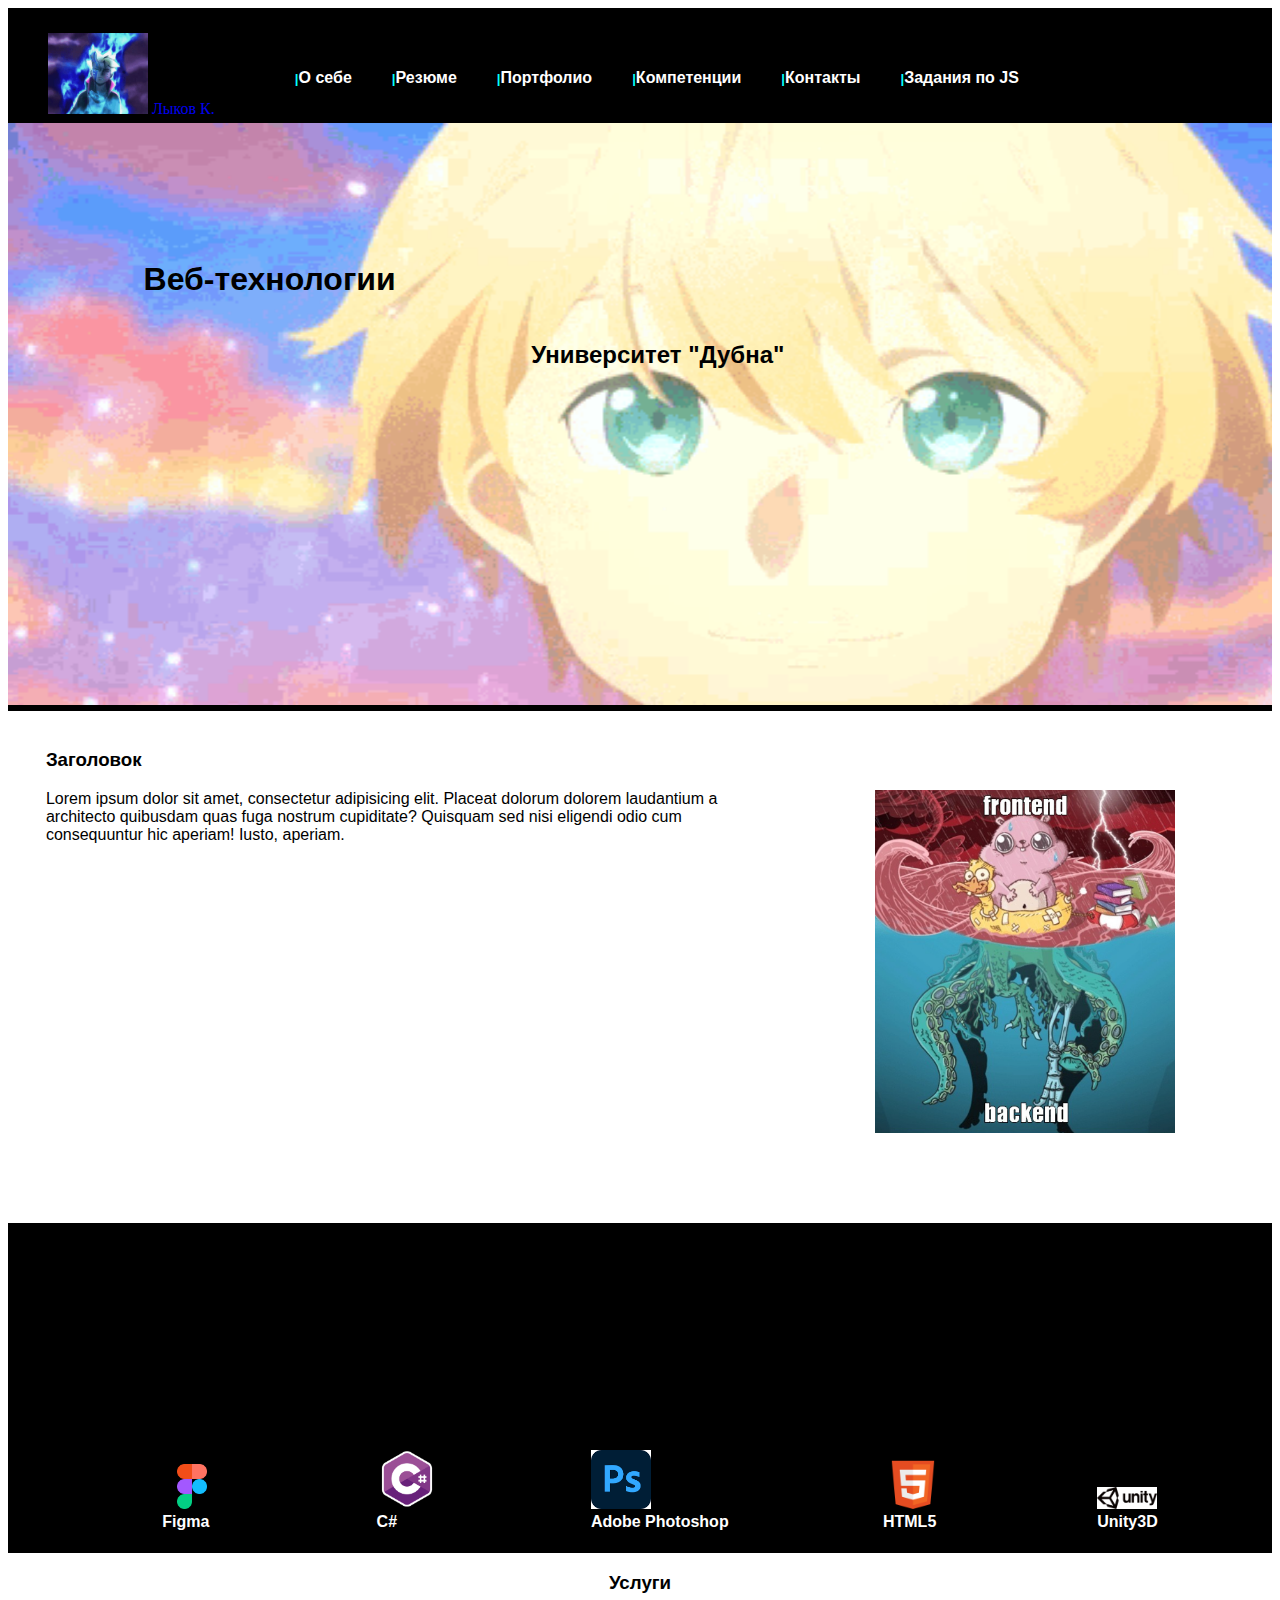
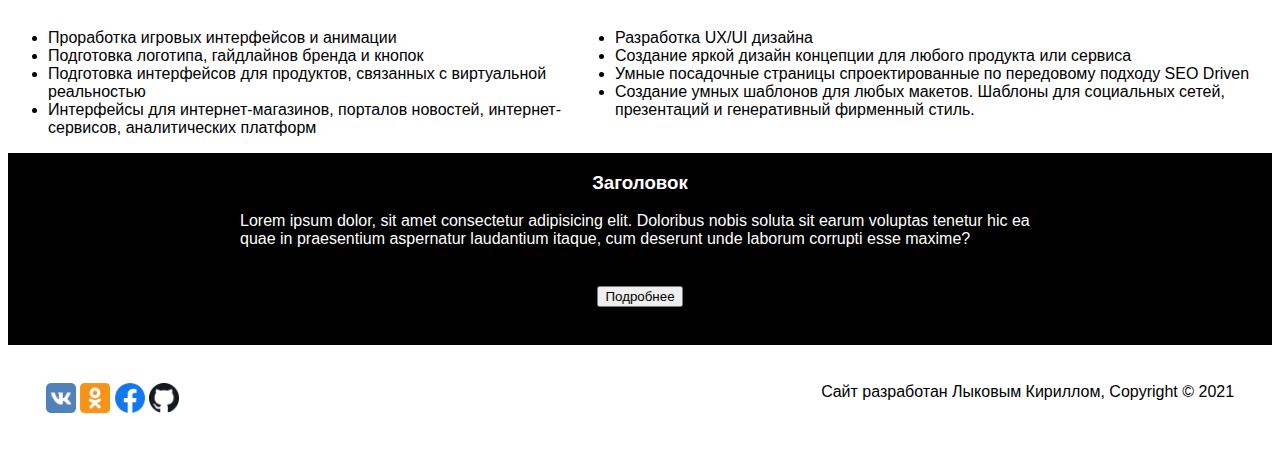
<file: index.html>
<!DOCTYPE html>
<html lang="en">
<head>
    <link rel="stylesheet" href="style/style.css">
    <meta charset="UTF-8">
    <title>О себе</title>
    <style>
        .compslist
        {
            display: flex;
            justify-content: space-evenly;
            align-items: flex-end;
        }
        .afterintro
        {
            margin:3%;
            padding-bottom: 27%;
        }
        .firstPic
        {
            float: right;
            margin-left: 10%;
            margin-right: 5%;
        }
        .services
        {
            display: flex;
        }
        .lastpar
        {
            background-color: black;
            display: flex;
            align-items: center;
            flex-direction: column;
            margin: auto;
        }
        .unitypic
        {
            background-color: white;
        }
        
    </style>
    <script>
    </script>
</head>
<body class="defaultTheme">
    <div class="blackbg">  
        <nav>
            <ul class="logo">
                <a href="index.html">
                    <img src="img/logo.gif" alt="logo" width="100px">
                    Лыков К.
                </a>
                <ul class="menu">
                
                    <ul class="submenu">
                        <h5>|</h5>
                        <a href="index.html"> 
                            <h4>О себе</h4>
                        </a>
                    </ul>
                    <ul class="submenu">
                        <h5>|</h5>
                        <a href="pages/resume.html">
                            <h4>Резюме</h4>
                        </a>
                    </ul>
                    <ul class="submenu">
                        <h5>|</h5>
                        <a href="pages/portfolio.html">
                            <h4>Портфолио</h4>
                        </a>
                    </ul>
                    <ul class="submenu">
                        <h5>|</h5>
                        <a href="#comps">
                            <h4>Компетенции</h4>
                        </a>
                    </ul>
                    <ul class="submenu">
                        <h5>|</h5>
                        <a href="pages/contacts.html">
                            <h4>Контакты</h4>
                        </a>
                    </ul>
                    <ul class="submenu">
                        <h5>|</h5>
                        <a href="pages/jspractice.html">
                            <h4>Задания по JS</h4>
                        </a>
                    </ul>
                </ul>
            </ul>
        </nav>
        <div class="intro">
            <header style="display: flex; justify-content: space-evenly; align-items: flex-end;  width: 912px; height: 265.6px;">
                <h1>Веб-технологии</h1>
                <h2>Университет "Дубна"</h2>
            </header>
        </div>
        
    </div>
    
    <main>
        <div class="afterintro">
            <h3>Заголовок</h3>
            <div class="firstPic"> <img src="img/meme.png" alt="meme" width="300"> </div>
            <div>
            Lorem ipsum dolor sit amet, consectetur adipisicing elit. Placeat dolorum dolorem laudantium a architecto quibusdam quas fuga nostrum cupiditate? Quisquam sed nisi eligendi odio cum consequuntur hic aperiam! Iusto, aperiam.
            </div>
        </div>
        <div class="blackbg">
            <a name="comps"></a>
            <h1>Компетенции</h1>
            <div class="compslist">
                <ul>
                    <img src="img/figma.png" alt="figma" width="60">
                    <h4>Figma</h4>
                </ul>
                <ul>
                    <img src="img/csharp.png" alt="csharp" width="60">
                    <h4>C#</h4>
                </ul>
                <ul>
                    <img src="img/ps.png" alt="Photoshop" width="60">
                    <h4>Adobe Photoshop</h4>
                </ul>
                <ul>
                    <img src="img/h5.png" alt="html5" width="60">
                    <h4>HTML5</h4>
                </ul>
                <ul>
                    <img src="img/unity.png" alt="unity" width="60" class="unitypic">
                    <h4>Unity3D</h4>
                </ul>
            </div>
        </div>
            <h3 style="display: flex; justify-content: center;">Услуги</h3>
        <div class="services">
            <ul>
                <li>
                    Проработка игровых интерфейсов и анимации
                </li>
                <li>
                    Подготовка логотипа, гайдлайнов бренда и кнопок
                </li>
                <li>
                    Подготовка интерфейсов для продуктов, связанных с виртуальной реальностью
                </li>
                <li>
                    Интерфейсы для интернет-магазинов, порталов новостей, интернет-сервисов, аналитических платформ
                </li>
            </ul>
            <ul>
                <li>
                    Разработка UX/UI дизайна
                </li>
                <li>
                    Создание яркой дизайн концепции для любого продукта или сервиса
                </li>
                <li>
                    Умные посадочные страницы спроектированные по передовому подходу SEO Driven
                </li>
                <li>
                    Создание умных шаблонов для любых макетов. Шаблоны для социальных сетей, презентаций и генеративный фирменный стиль.
                </li>
            </ul>
        </div>
        <div class="lastpar">
            <h3 style="color: white;">Заголовок</h3>
            <p style="color: white; margin: auto; width: 800px;">
                Lorem ipsum dolor, sit amet consectetur adipisicing elit. Doloribus nobis soluta sit earum voluptas tenetur hic ea quae in praesentium aspernatur laudantium itaque, cum deserunt unde laborum corrupti esse maxime?
            </p>
            <button style="margin: 3%">Подробнее</button>
        </div>
        
    </main>
    <footer>
        <div>
            <a href="https://vk.com/kiricsl7834">
                <img src="img/vk.png" alt="vk" width="30">
            </a>
            <img src="img/ok.png" alt="ok" width="30">
            <img src="img/fb.png" alt="fb" width="30">
            <a href="https://github.com/SoleNTronix">
                <img src="img/gh.png" alt="github" width="30">
            </a>
        </div>
        <div>Cайт разработан Лыковым Кириллом, Copyright © 2021</div>
    </footer>
</body>
</html>
</file>
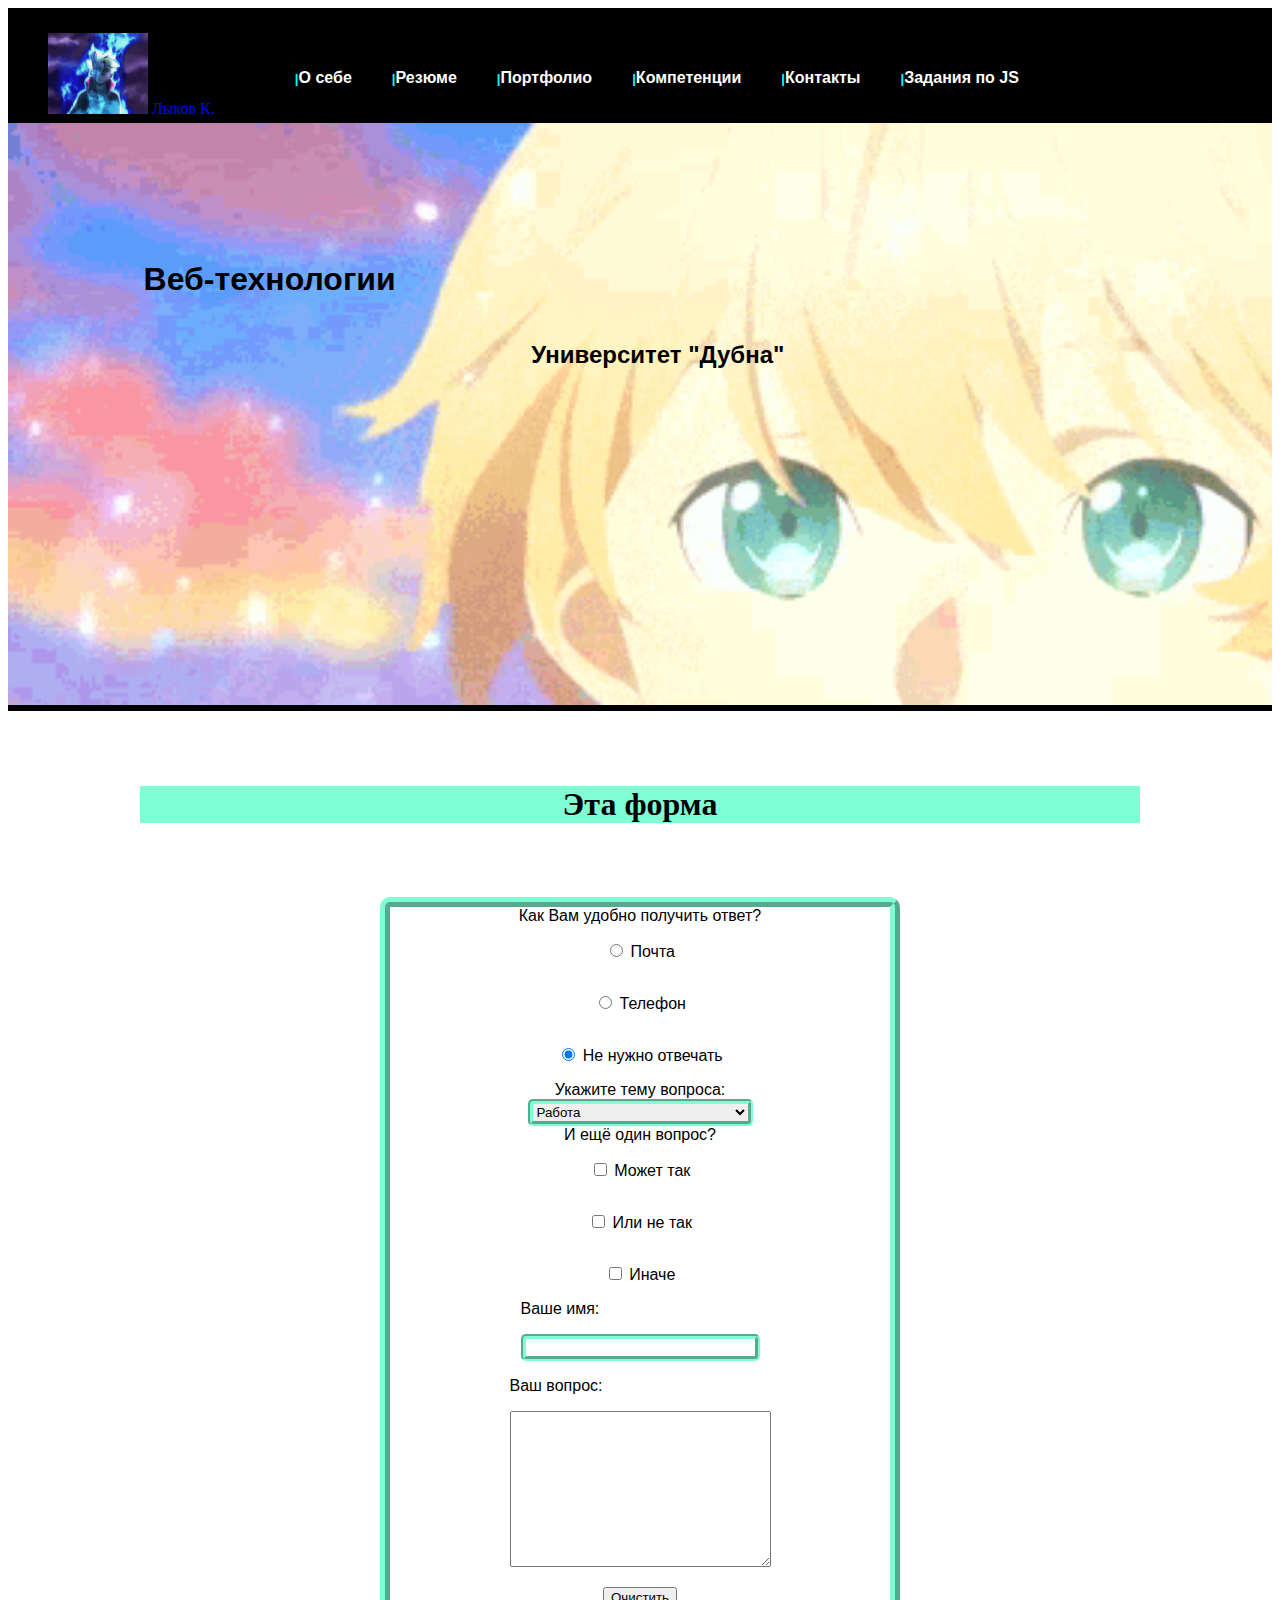
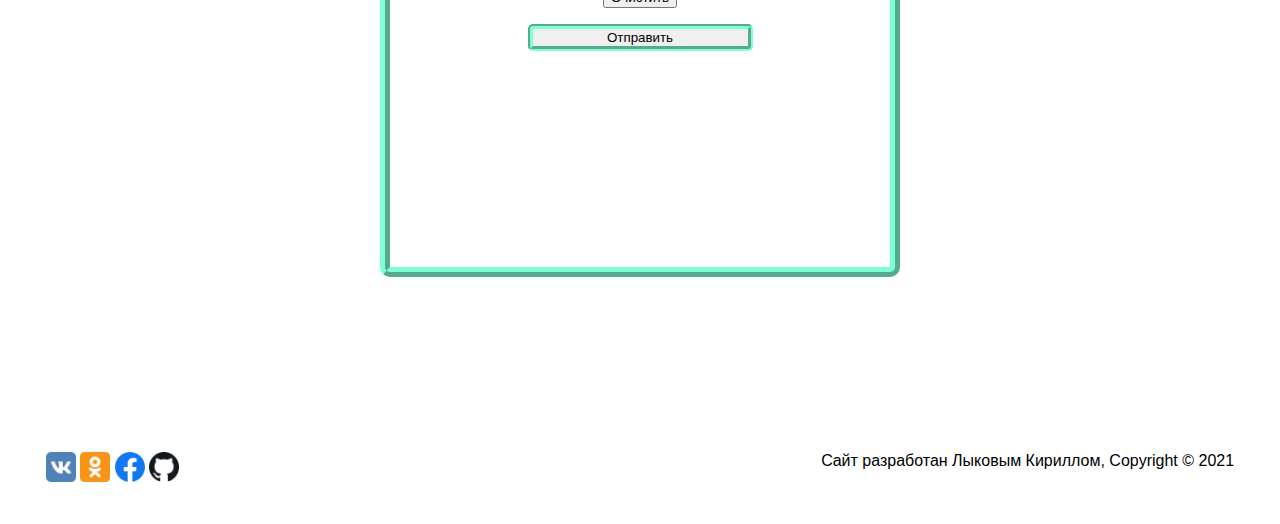
<file: pages/contacts.html>
<!DOCTYPE html>
<html lang="en">
<head>
    <link rel="stylesheet" href="../style/style.css">
    <meta charset="UTF-8">
    <title>Контакты</title>
    <style>
        .contacts
        {
            border: solid 10px aquamarine;
            border-radius: 10px;
            border-style:ridge;
            width: 500px;
            margin: auto;
            margin-bottom: 175px;
            display: flex;
            height: 960px;
        }
        .border
        {
            border: solid 5px aquamarine;
            border-radius: 5px;
            border-style: groove;
            width: 225px;
        }
    </style>
    <script>
        function checkform()
        {   
            naame = document.formochka.naame.value;
            mail = document.formochka.mail.value;
            phone_num = document.formochka.phone_num.value;
            question_text = document.formochka.question_text.value;
            
        
            let rb_value;
            if(document.getElementById("rb1").checked)
            {
                rb_value="Ответ придёт по email адресу: "+mail;

            }
            else if(document.getElementById("rb2").checked)
            {
                rb_value="Ответ придёт по номеру телефона: "+phone_num;
            }
            else if(document.getElementById("rb3").checked)
            {
                rb_value="На вопрос не будет ответа";
            }

            console.log("naame: "+naame+"; mail: "+mail+"; phone_num: "+phone_num+"; question_text: "+question_text);
            if (naame!="" && ((mail!="" && document.getElementById("rb1").checked) || 
            (phone_num!="" && document.getElementById("rb2").checked) || 
            document.getElementById("rb3").checked) && question_text!="")
            {
                alert("Уважаемый "+naame+", Ваш вопрос будет рассмотрен. "+rb_value+".");
            }
            else
            {
                alert("Форма заполнена неверно. Возможно вы пропустили какие-то поля!");
            }
        }
        function hide(id)
        {
            document.getElementById("tel_div").style.display = "block";
            document.getElementById("mail_div").style.display = "block";
            if(id == "rb1")
            {
                document.getElementById("tel_div").style.display = "none";
            }
            else if(id == "rb2")
            {
                document.getElementById("mail_div").style.display = "none";
            }
            else if(id == "rb3")
            {
                document.getElementById("tel_div").style.display = "none";
                document.getElementById("mail_div").style.display = "none";
            }
        }
    </script>
</head>
<body>
    <div class="blackbg">  
        <nav>
            <ul class="logo">
                <a href="../index.html">
                    <img src="../img/logo.gif" alt="logo" width="100px">
                    Лыков К.
                </a>
                <ul class="menu">
                
                    <ul class="submenu">
                        <h5>|</h5>
                        <a href="../index.html"> 
                            <h4>О себе</h4>
                        </a>
                    </ul>
                    <ul class="submenu">
                        <h5>|</h5>
                        <a href="../pages/resume.html">
                            <h4>Резюме</h4>
                        </a>
                    </ul>
                    <ul class="submenu">
                        <h5>|</h5>
                        <a href="../pages/portfolio.html">
                            <h4>Портфолио</h4>
                        </a>
                    </ul>
                    <ul class="submenu">
                        <h5>|</h5>
                        <a href="../index.html#comps">
                            <h4>Компетенции</h4>
                        </a>
                    </ul>
                    <ul class="submenu">
                        <h5>|</h5>
                        <a href="../pages/contacts.html">
                            <h4>Контакты</h4>
                        </a>
                    </ul>
                    <ul class="submenu">
                        <h5>|</h5>
                        <a href="../pages/jspractice.html">
                            <h4>Задания по JS</h4>
                        </a>
                    </ul>
                    
                </ul>
                
            </ul>
        </nav>
        <div class="intro" style="background-size: 1920px 1080px;">
            <header style="display: flex; justify-content: space-evenly; align-items: flex-end;  width: 912px; height: 265.6px;">
                <h1>Веб-технологии</h1>
                <h2>Университет "Дубна"</h2>
            </header>
        </div>
    </div>
    
    <header style="display: flex; justify-content: center;">
        <h6>Эта форма</h6>
    </header>
    <main>
        <div class="contacts">
            
            <form action="javascript: checkform()" name="formochka">
                Как Вам удобно получить ответ?
                <p><input name="answer" type="radio" id="rb1" onclick="hide(this.id)"> Почта</p>
                <p><input name="answer" type="radio" id="rb2" onclick="hide(this.id)"> Телефон</p>
                <p><input name="answer" type="radio" id="rb3" onclick="hide(this.id)" checked> Не нужно отвечать</p>                              
            
                Укажите тему вопроса:
           
                <select name="theme" class="border">
                    <option>Работа</option>
                    <option>Учёба</option>
                    <option>Личное</option>
                    <option>Другое</option>
                </select>                
            
            
                И ещё один вопрос?
            
                <p><input name="question" type="checkbox" name="cb1"> Может так</p>
                <p><input name="question" type="checkbox" name="cb2"> Или не так</p>
                <p><input name="question" type="checkbox" name="cb3"> Иначе</p>    
            
                <div>
                    Ваше имя:
                    <p><input type="text" name="naame" class="border"></p>
                </div>
                <div id="mail_div" style="display: none;">
                    Email:
                    <p><input type="email" name="mail" id="" class="border"></p>
                </div>
                <div id="tel_div" style="display: none;">
                    Номер телефона:
                    <p><input type="tel" name="phone_num" id="" class="border"></p>
                </div>
                <div>
                    Ваш вопрос:
                    <p><textarea name="question_text" id="" cols="30" rows="10"></textarea>
                </div>
                <button>Очистить</button>
                <p><input type="submit" value="Отправить" class="border"></p>
                <script>
                    area.value = localStorage.getItem('area');
                    area.oninput = () => {
                      localStorage.setItem('area', area.value)
                    };
                </script>
                
            </form>
        </div>
    </main>
    <footer>
        <div>
            <a href="https://vk.com/kiricsl7834">
                <img src="../img/vk.png" alt="vk" width="30">
            </a>
            <img src="../img/ok.png" alt="ok" width="30">
            <img src="../img/fb.png" alt="fb" width="30">
            <a href="https://github.com/SoleNTronix">
                <img src="../img/gh.png" alt="github" width="30">
            </a>
        </div>
        
        <div>Cайт разработан Лыковым Кириллом, Copyright © 2021</div>
    </footer>
</body>
</html>
</file>
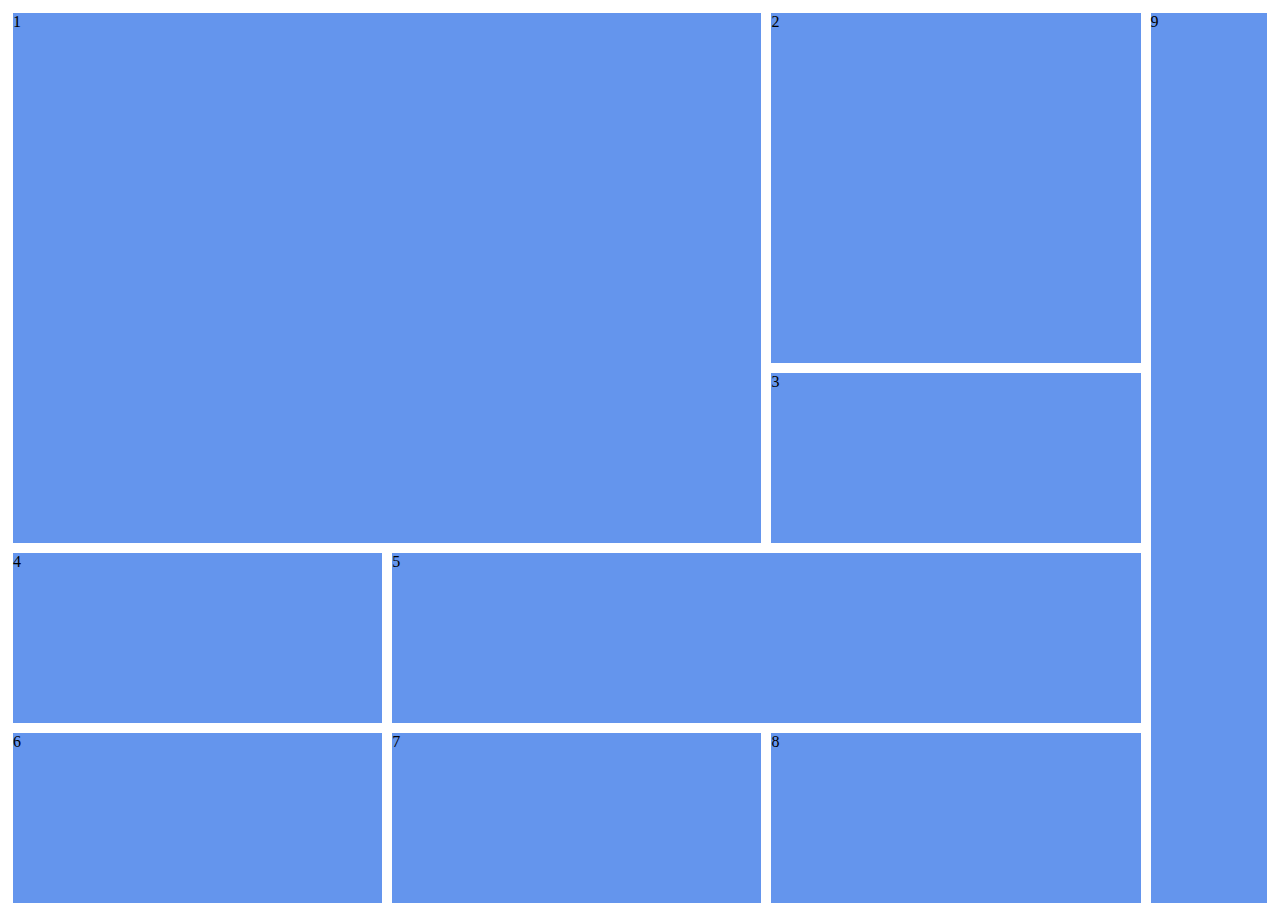
<file: pages/gridpage.html>
<!DOCTYPE html>
<html lang="en">
<head>
    <meta charset="UTF-8">
    <title>Grid</title>
    <style>
        .grid-container{
            display: grid;
            grid-template-rows: 2fr 1fr 1fr 1fr;
            grid-template-columns: 3fr 3fr 3fr 1fr;
            grid-template-areas:
                "d1 d1 d2 d9"
                "d1 d1 d3 d9"
                "d4 d5 d5 d9"
                "d6 d7 d8 d9"
            ;
            height: 100vh;
        }
        .bg_clr
        {
            background-color:cornflowerblue;
            margin: 5px;
            
        }
        .d1{
            grid-area: d1;
        }
        .d2{
            grid-area: d2;
        }
        .d3{
            grid-area: d3;
        }
        .d4{
            grid-area: d4;
        }
        .d5{
            grid-area: d5;
        }
        .d6{
            grid-area: d6;
        }
        .d7{
            grid-area: d7;
        }
        .d8{
            grid-area: d8;
        }
        .d9{
            grid-area: d9;
        }
    </style>
</head>
<body>
    <div class="grid-container">
    <div class="d1 bg_clr">1</div>
    <div class="d2 bg_clr">2</div>
    <div class="d3 bg_clr">3</div>
    <div class="d4 bg_clr">4</div>
    <div class="d5 bg_clr">5</div>
    <div class="d6 bg_clr">6</div>
    <div class="d7 bg_clr">7</div>
    <div class="d8 bg_clr">8</div>
    <div class="d9 bg_clr">9</div> </div>
</body>
</file>
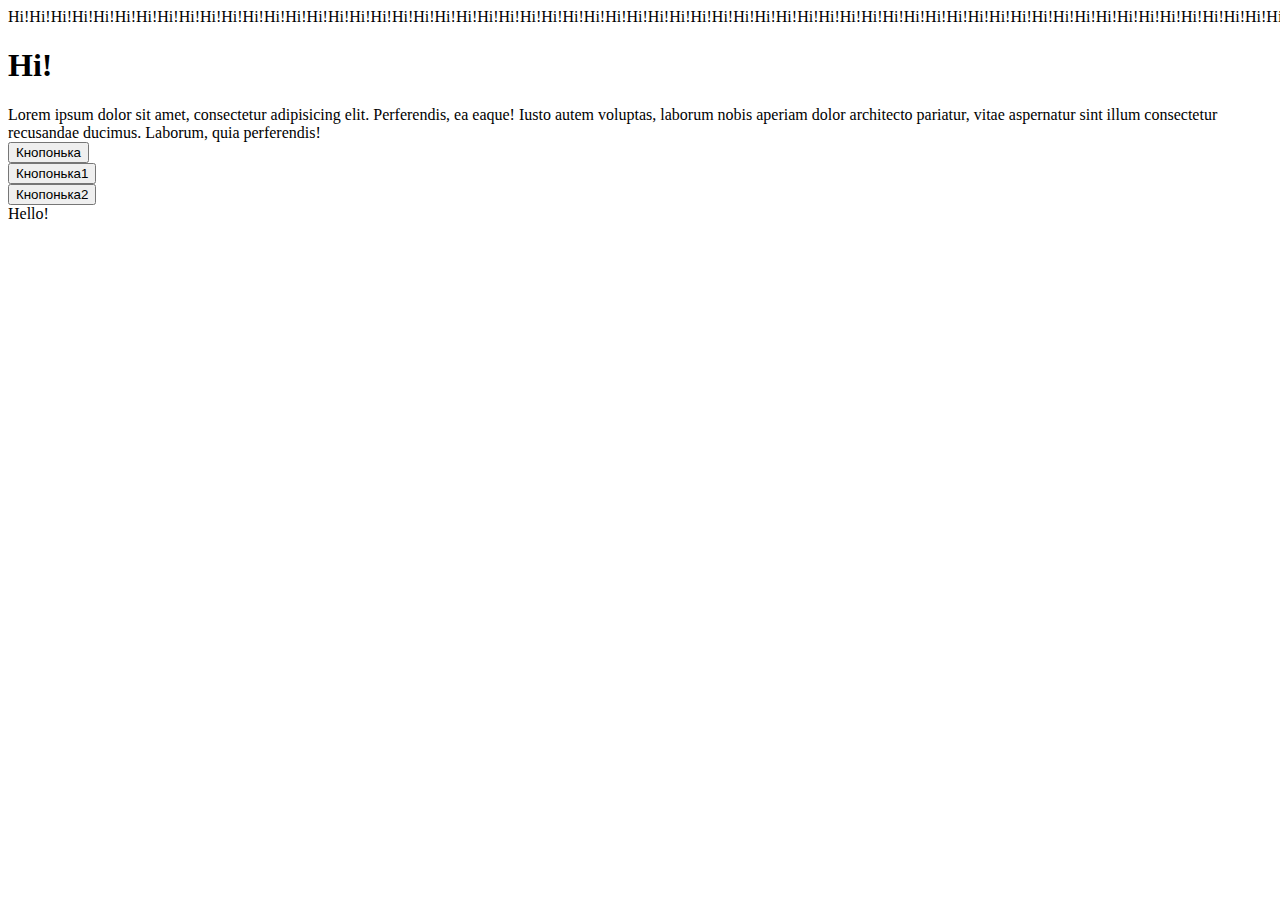
<file: pages/jsexample.html>
<!DOCTYPE html>
<html lang="en">
<head>
    <meta charset="UTF-8">
    <meta http-equiv="X-UA-Compatible" content="IE=edge">
    <meta name="viewport" content="width=device-width, initial-scale=1.0">
    <title>Document</title>
    <style>
        .bigText
        {
            color: blueviolet;
            background-color: black;
            margin: auto;
        }
        .remove
        {
            display: none;
        }
    </style>
    <script>
        for(i = 0; i<=100; i++)
        {
            document.write("Hi!");
        }
        alert("Hi!")
        console.log("Hi!")
        function f(a)
        {
            document.write("!");
        }
        function text()
        {
            document.getElementById("text").classList.add("bigText");
        }
        function f1(event)
        {
            event.currentTarget.style.classList.add("remove")
        }
    </script>
</head>
<body>
    <h1>
        <script>
        document.write("Hi!");
        </script>
    </h1>
    <div id="text"> 
        Lorem ipsum dolor sit amet, consectetur adipisicing elit. Perferendis, ea eaque! Iusto autem voluptas, laborum nobis aperiam dolor architecto pariatur, vitae aspernatur sint illum consectetur recusandae ducimus. Laborum, quia perferendis!
    </div>
    <button onclick="f(10)">Кнопонька</button>
    <div>
        <button id="btn1">Кнопонька1</button>
    </div>
    <div>
        <button id="btn2">Кнопонька2</button>
    </div>
    
    <div id="test">
        <script>
            document.write("Hi!");
            document.getElementById("test").innerText="Hello!";
            document.getElementById("btn1").click = f;
            //document.addEventListener("click",f);
            document.getElementById("btn2").addEventListener("click", text);
        </script>
    </div>
    
</body>
</html>
</file>
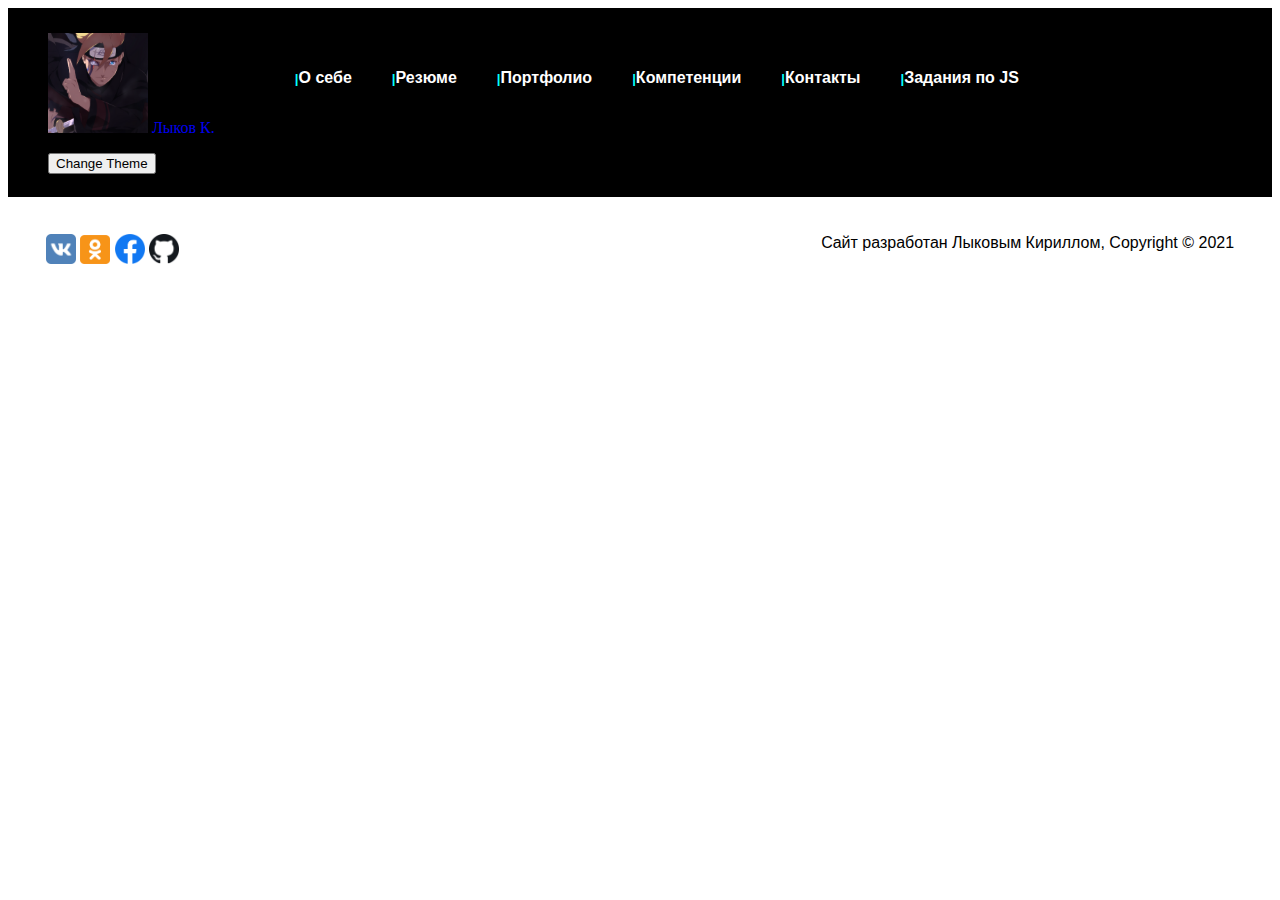
<file: pages/login.html>
<!DOCTYPE html>
<html lang="en">
<head>
    <meta charset="UTF-8">
    <meta http-equiv="X-UA-Compatible" content="IE=edge">
    <meta name="viewport" content="width=device-width, initial-scale=1.0">
    <link rel="stylesheet" href="../style/style.css">
    <title>Логин</title>
</head>
<body>
    <div class="blackbg">  
        <nav>
            <ul class="logo">
                <a href="../index.html">
                    <img src="../img/anime.webp" alt="logo" width="100px">
                    Лыков К.
                </a>
                <ul class="menu">
                
                    <ul class="submenu">
                        <h5>|</h5>
                        <a href="../index.html"> 
                            <h4>О себе</h4>
                        </a>
                    </ul>
                    <ul class="submenu">
                        <h5>|</h5>
                        <a href="../pages/resume.html">
                            <h4>Резюме</h4>
                        </a>
                    </ul>
                    <ul class="submenu">
                        <h5>|</h5>
                        <a href="../pages/portfolio.html">
                            <h4>Портфолио</h4>
                        </a>
                    </ul>
                    <ul class="submenu">
                        <h5>|</h5>
                        <a href="../index.html#comps">
                            <h4>Компетенции</h4>
                        </a>
                    </ul>
                    <ul class="submenu">
                        <h5>|</h5>
                        <a href="../pages/contacts.html">
                            <h4>Контакты</h4>
                        </a>
                    </ul>
                    <ul class="submenu">
                        <h5>|</h5>
                        <a href="../pages/jspractice.html">
                            <h4>Задания по JS</h4>
                        </a>
                    </ul>
                    
                </ul>
                
            </ul>
            <ul>
                <button onclick="t_change()">Change Theme</button>
            </ul>
        </nav>
    </div>
    <main>

    </main>
    <footer>
        <div>
            <a href="https://vk.com/kiricsl7834">
                <img src="../img/vk.png" alt="vk" width="30">
            </a>
            <img src="../img/ok.png" alt="ok" width="30">
            <img src="../img/fb.png" alt="fb" width="30">
            <a href="https://github.com/SoleNTronix">
                <img src="../img/gh.png" alt="github" width="30">
            </a>
        </div>
        
        <div>Cайт разработан Лыковым Кириллом, Copyright © 2021</div>
    </footer>
</body>
</html>
</file>
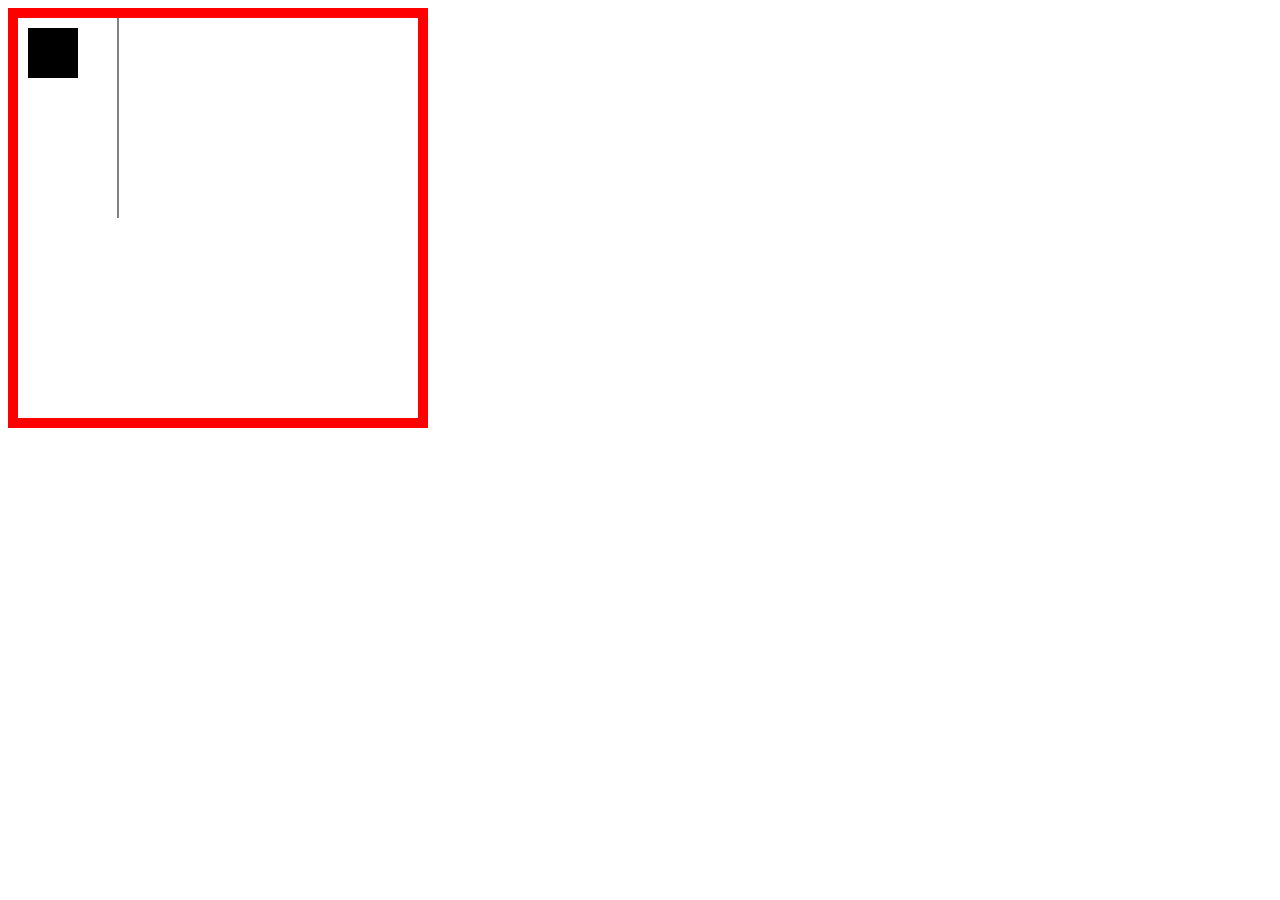
<file: pages/paint.html>
<!DOCTYPE html>
<html lang="en">
<head>
    <meta charset="UTF-8">
    <meta http-equiv="X-UA-Compatible" content="IE=edge">
    <meta name="viewport" content="width=device-width, initial-scale=1.0">
    <title>Document</title>
    
</head>
<body>
    <canvas id="paint" width="400" height="400" style="border:  10px solid red;">
    
    </canvas>
    <script>
        let art = document.getElementById("paint");
        let graphics = art.getContext("2d");
        graphics.fillStyle = "#000000";
        graphics.fillRect(10, 10, 50, 50);
        graphics.moveTo(100,0);
        graphics.lineTo(100,200);
        graphics.stroke();
    </script>
</body>
</html>
</file>
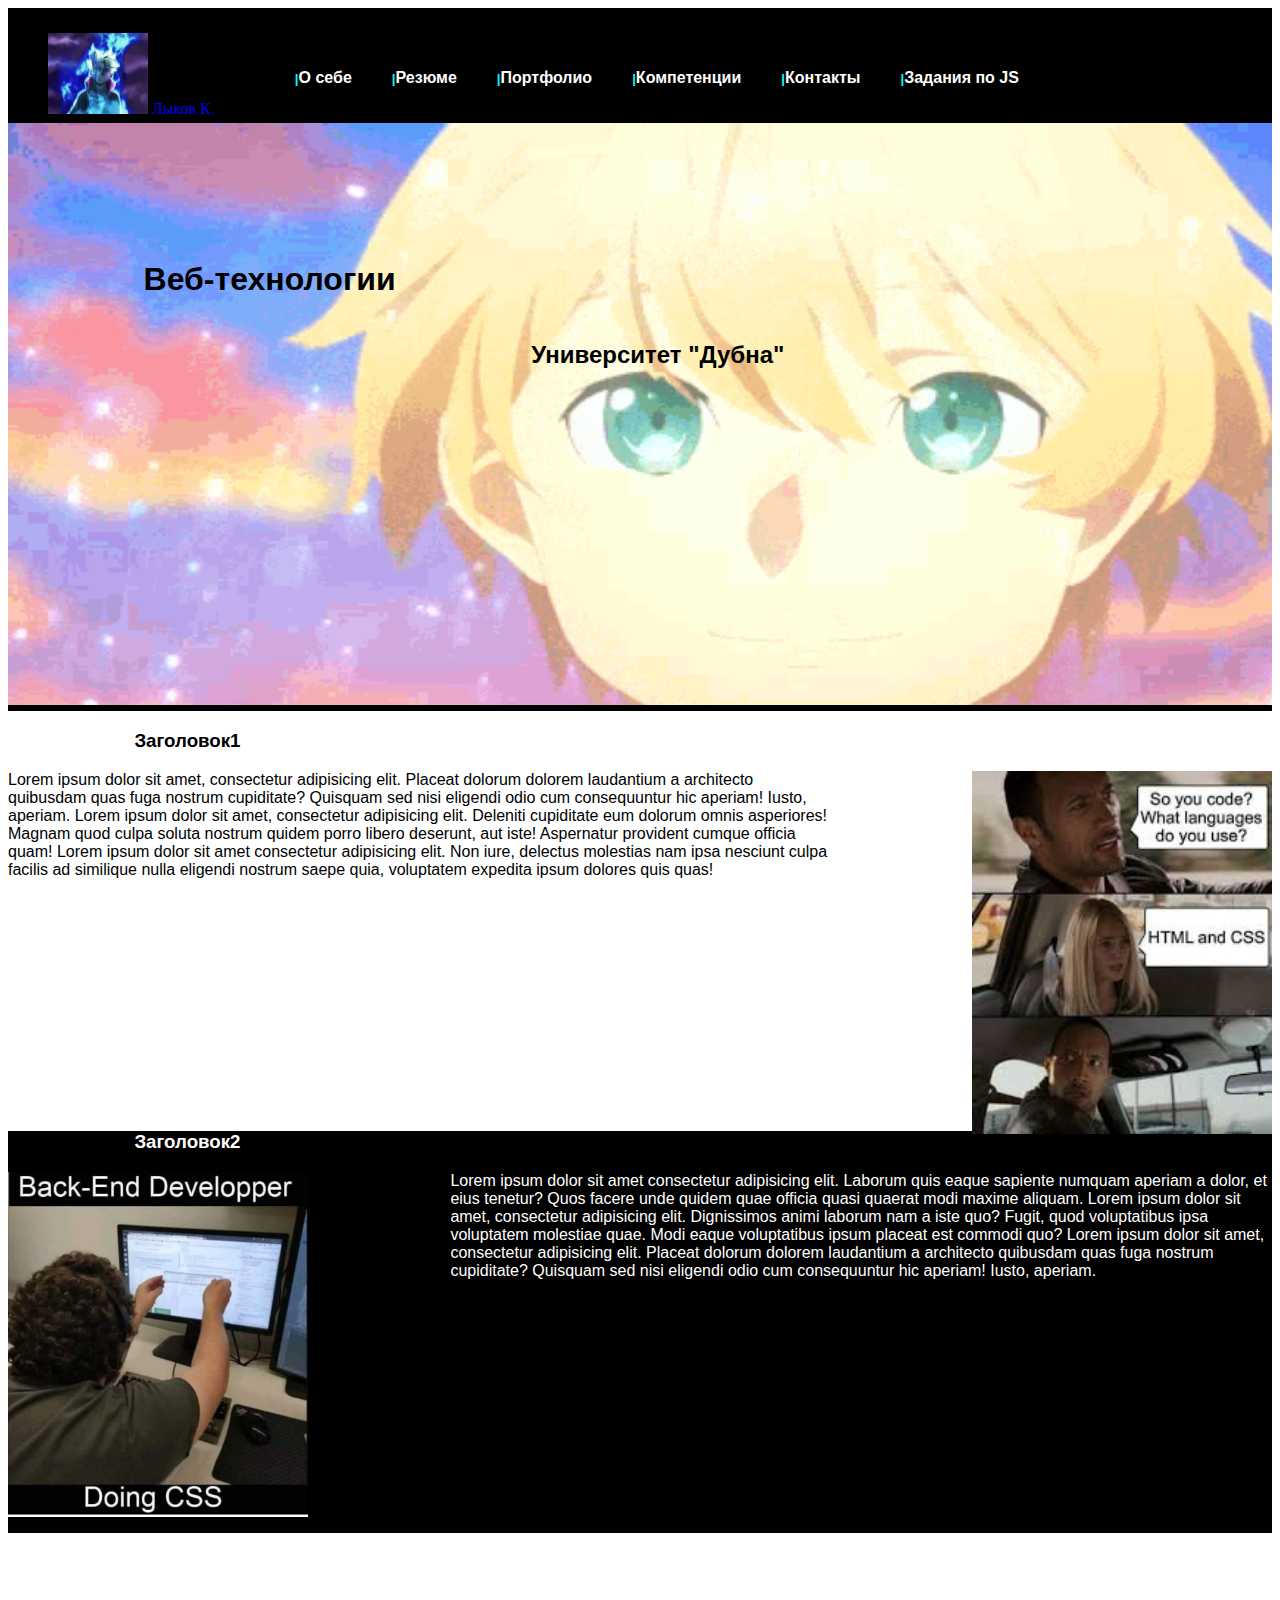
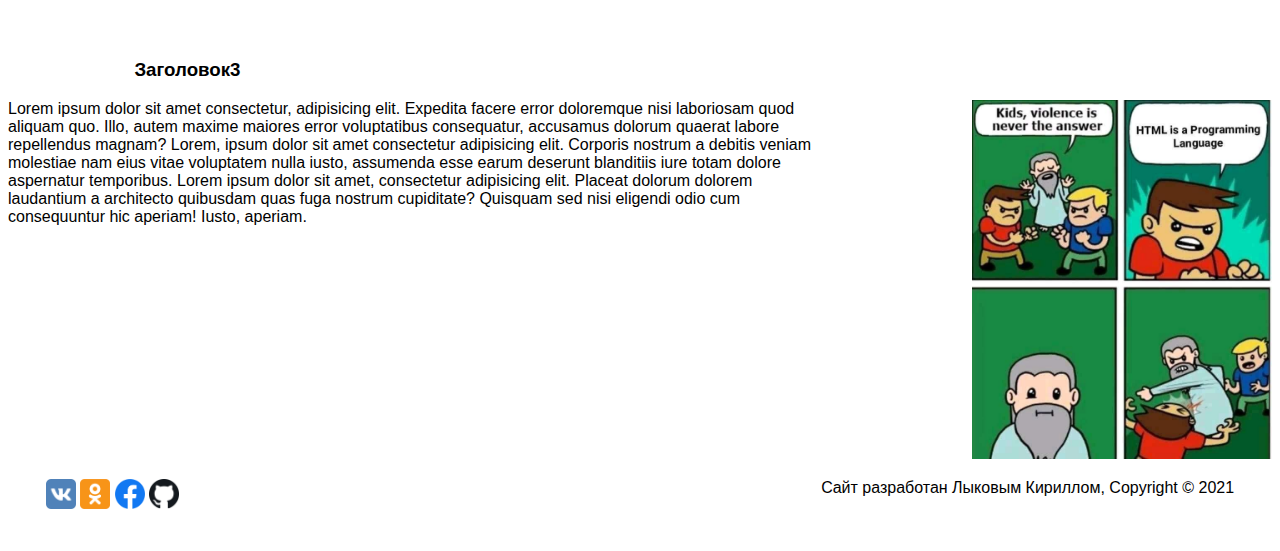
<file: pages/portfolio.html>
<!DOCTYPE html>
<html lang="en">
<head>
    <link rel="stylesheet" href="../style/style.css">
    <meta charset="UTF-8">
    <title>Портфолио</title>
</head>
<body>
    <div class="blackbg">  
        <nav>
            <ul class="logo">
                <a href="../index.html">
                    <img src="../img/logo.gif" alt="logo" width="100px">
                    Лыков К.
                </a>
                <ul class="menu">
                
                    <ul class="submenu">
                        <h5>|</h5>
                        <a href="../index.html"> 
                            <h4>О себе</h4>
                        </a>
                    </ul>
                    <ul class="submenu">
                        <h5>|</h5>
                        <a href="../pages/resume.html">
                            <h4>Резюме</h4>
                        </a>
                    </ul>
                    <ul class="submenu">
                        <h5>|</h5>
                        <a href="../pages/portfolio.html">
                            <h4>Портфолио</h4>
                        </a>
                    </ul>
                    <ul class="submenu">
                        <h5>|</h5>
                        <a href="../index.html#comps">
                            <h4>Компетенции</h4>
                        </a>
                    </ul>
                    <ul class="submenu">
                        <h5>|</h5>
                        <a href="../pages/contacts.html">
                            <h4>Контакты</h4>
                        </a>
                    </ul>
                    <ul class="submenu">
                        <h5>|</h5>
                        <a href="../pages/jspractice.html">
                            <h4>Задания по JS</h4>
                        </a>
                    </ul>
                    
                </ul>
                
            </ul>
        </nav>
        <div class="intro">
            <header style="display: flex; justify-content: space-evenly; align-items: flex-end;  width: 912px; height: 265.6px;">
                <h1>Веб-технологии</h1>
                <h2>Университет "Дубна"</h2>
            </header>
        </div>
    </div>
    <main>
        <div style="margin-bottom: 20%;">
            <header>
                <h3 style="margin-left: 10%;">Заголовок1</h3>
            </header>
            <div> <img src="../img/portmeme1.jpg" alt="meme1" width="300" style="float: right;"> </div>
            <div style="margin-right: 35%;">
            Lorem ipsum dolor sit amet, consectetur adipisicing elit. Placeat dolorum dolorem laudantium a architecto quibusdam quas fuga nostrum cupiditate? Quisquam sed nisi eligendi odio cum consequuntur hic aperiam! Iusto, aperiam.
            Lorem ipsum dolor sit amet, consectetur adipisicing elit. Deleniti cupiditate eum dolorum omnis asperiores! Magnam quod culpa soluta nostrum quidem porro libero deserunt, aut iste! Aspernatur provident cumque officia quam!
            Lorem ipsum dolor sit amet consectetur adipisicing elit. Non iure, delectus molestias nam ipsa nesciunt culpa facilis ad similique nulla eligendi nostrum saepe quia, voluptatem expedita ipsum dolores quis quas!
            </div>
        </div>
        <div style="margin-bottom: 10%; background-color: black; color: white; padding-bottom: 20%;">
            <header>
                <h3 style="color: white; margin-left: 10%;">Заголовок2</h3>
            </header>
            <div> <img src="../img/portmeme2.jpg" alt="meme2" width="300" style="float: left;"> </div>
            <div style="margin-left: 35%;">
                Lorem ipsum dolor sit amet consectetur adipisicing elit. Laborum quis eaque sapiente numquam aperiam a dolor, et eius tenetur? Quos facere unde quidem quae officia quasi quaerat modi maxime aliquam.
                Lorem ipsum dolor sit amet, consectetur adipisicing elit. Dignissimos animi laborum nam a iste quo? Fugit, quod voluptatibus ipsa voluptatem molestiae quae. Modi eaque voluptatibus ipsum placeat est commodi quo?
                Lorem ipsum dolor sit amet, consectetur adipisicing elit. Placeat dolorum dolorem laudantium a architecto quibusdam quas fuga nostrum cupiditate? Quisquam sed nisi eligendi odio cum consequuntur hic aperiam! Iusto, aperiam.
            </div>
        </div>
        <div style="margin-bottom: 20%;">
            <header>
                <h3 style="margin-left: 10%;">Заголовок3</h3>
            </header>
            <div> <img src="../img/portmeme3.jpg" alt="meme3" width="300" style="float: right;"> </div>
            <div style="margin-right: 35%;">
                Lorem ipsum dolor sit amet consectetur, adipisicing elit. Expedita facere error doloremque nisi laboriosam quod aliquam quo. Illo, autem maxime maiores error voluptatibus consequatur, accusamus dolorum quaerat labore repellendus magnam?
                Lorem, ipsum dolor sit amet consectetur adipisicing elit. Corporis nostrum a debitis veniam molestiae nam eius vitae voluptatem nulla iusto, assumenda esse earum deserunt blanditiis iure totam dolore aspernatur temporibus.
                Lorem ipsum dolor sit amet, consectetur adipisicing elit. Placeat dolorum dolorem laudantium a architecto quibusdam quas fuga nostrum cupiditate? Quisquam sed nisi eligendi odio cum consequuntur hic aperiam! Iusto, aperiam.
            </div>
        </div>
        
    </main>
    <footer>
        <div>
            <a href="https://vk.com/kiricsl7834">
                <img src="../img/vk.png" alt="vk" width="30">
            </a>
            <img src="../img/ok.png" alt="ok" width="30">
            <img src="../img/fb.png" alt="fb" width="30">
            <a href="https://github.com/SoleNTronix">
                <img src="../img/gh.png" alt="github" width="30">
            </a>
        </div>
        <div>Cайт разработан Лыковым Кириллом, Copyright © 2021</div>
    </footer>
</body>
</html>
</file>
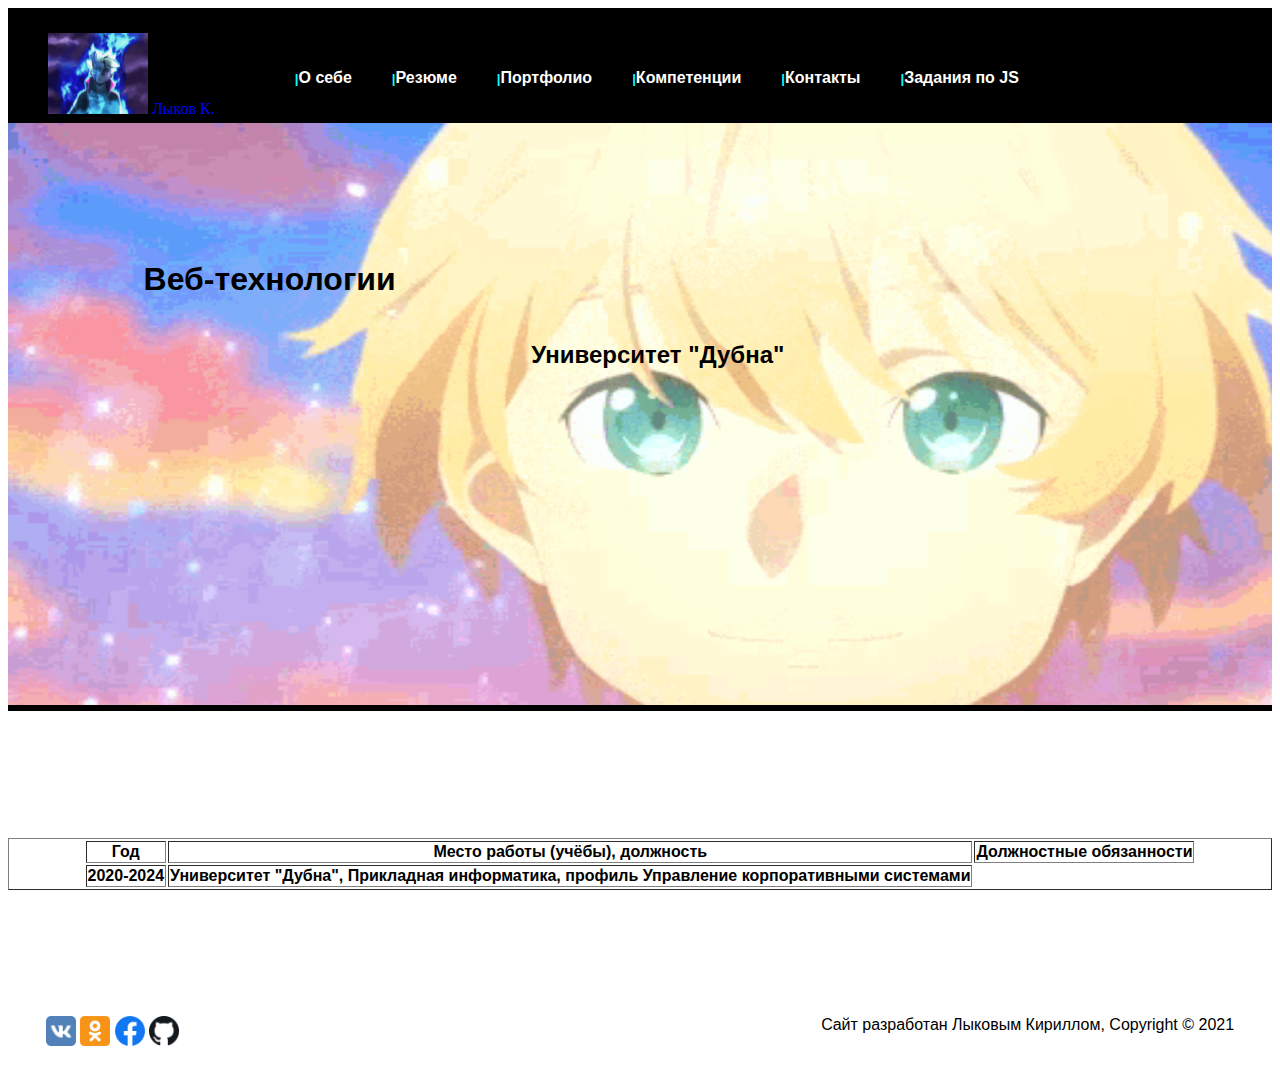
<file: pages/resume.html>
<!DOCTYPE html>
<html lang="en">
<head>
    <link rel="stylesheet" href="../style/style.css">
    <meta charset="UTF-8">
    <title>Резюме</title>
</head>
<body>
    <div class="blackbg">  
        <nav>
            <ul class="logo">
                <a href="../index.html">
                    <img src="../img/logo.gif" alt="logo" width="100px">
                    Лыков К.
                </a>
                <ul class="menu">
                
                    <ul class="submenu">
                        <h5>|</h5>
                        <a href="../index.html"> 
                            <h4>О себе</h4>
                        </a>
                    </ul>
                    <ul class="submenu">
                        <h5>|</h5>
                        <a href="../pages/resume.html">
                            <h4>Резюме</h4>
                        </a>
                    </ul>
                    <ul class="submenu">
                        <h5>|</h5>
                        <a href="../pages/portfolio.html">
                            <h4>Портфолио</h4>
                        </a>
                    </ul>
                    <ul class="submenu">
                        <h5>|</h5>
                        <a href="../index.html#comps">
                            <h4>Компетенции</h4>
                        </a>
                    </ul>
                    <ul class="submenu">
                        <h5>|</h5>
                        <a href="../pages/contacts.html">
                            <h4>Контакты</h4>
                        </a>
                    </ul>
                    <ul class="submenu">
                        <h5>|</h5>
                        <a href="../pages/jspractice.html">
                            <h4>Задания по JS</h4>
                        </a>
                    </ul>
                    
                </ul>
                
            </ul>
        </nav>
        <div class="intro">
            <header style="display: flex; justify-content: space-evenly; align-items: flex-end;  width: 912px; height: 265.6px;">
                <h1>Веб-технологии</h1>
                <h2>Университет "Дубна"</h2>
            </header>
        </div>
    </div>
    <main>
        <table border="1" style="margin-top: 10%; margin-bottom: 10%; display: flex; justify-content: center;">
            <tr>
                <th>
                    Год
                </th>
                <th>
                    Место работы (учёбы), должность
                </th>
                <th>
                    Должностные обязанности
                </th>
            </tr>
            <tr>
                <th>
                    2020-2024
                </th>
                <th>
                    Университет "Дубна", Прикладная информатика, профиль Управление корпоративными системами
                </th>
            </tr>
        </table>
    </main>
    <footer>
        <div>
            <a href="https://vk.com/kiricsl7834">
                <img src="../img/vk.png" alt="vk" width="30">
            </a>
            <img src="../img/ok.png" alt="ok" width="30">
            <img src="../img/fb.png" alt="fb" width="30">
            <a href="https://github.com/SoleNTronix">
                <img src="../img/gh.png" alt="github" width="30">
            </a>
        </div>
        <div>Cайт разработан Лыковым Кириллом, Copyright © 2021</div>
    </footer>
</body>
</html>
</file>
<file: style/style.css>
footer{display: flex; justify-content: space-between; margin: 3%; font-family: -apple-system, BlinkMacSystemFont, 'Segoe UI', Roboto, Oxygen, Ubuntu, Cantarell, 'Open Sans', 'Helvetica Neue', sans-serif;}
h1{margin-bottom: 10%; color: black; font-size:xx-large; text-align: center; font-family: -apple-system, BlinkMacSystemFont, 'Segoe UI', Roboto, Oxygen, Ubuntu, Cantarell, 'Open Sans', 'Helvetica Neue', sans-serif;}
h2{color: black; font-family: -apple-system, BlinkMacSystemFont, 'Segoe UI', Roboto, Oxygen, Ubuntu, Cantarell, 'Open Sans', 'Helvetica Neue', sans-serif;}
h3{color: black; font-family: -apple-system, BlinkMacSystemFont, 'Segoe UI', Roboto, Oxygen, Ubuntu, Cantarell, 'Open Sans', 'Helvetica Neue', sans-serif;}h4{margin: auto;color: white; content: "| "; font-family: -apple-system, BlinkMacSystemFont, 'Segoe UI', Roboto, Oxygen, Ubuntu, Cantarell, 'Open Sans', 'Helvetica Neue', sans-serif;}
h5{
    margin:auto; 
    display:flex; 
    color: aqua; 
    font-family: -apple-system, BlinkMacSystemFont, 'Segoe UI', Roboto, Oxygen, Ubuntu, Cantarell, 'Open Sans', 'Helvetica Neue', sans-serif;}
h6{background-color: aquamarine;font-size: xx-large; display: flex; width: 1000px; justify-content: center;}
main{font-family: -apple-system, BlinkMacSystemFont, 'Segoe UI', Roboto, Oxygen, Ubuntu, Cantarell, 'Open Sans', 'Helvetica Neue', sans-serif;}
form{display: flex; width: 100%; flex-direction: column; align-items: center;}
a{text-decoration: none;}

.darkTheme
{
    background-color: rgb(0, 0, 0);
    color: rgb(177, 2, 2);
}
.darkTheme_block
{
    background-color: rgb(36, 0, 70);
    color: rgb(3, 185, 170);
}
.darkTheme_button
{
    background-color: darkslategray;
    color: rgb(177, 2, 2);
}
.darkTheme_header
{    
    color: white;
}
.menu
{
    display: flex;
    justify-content: flex-end;
    margin-right: 55px;
    height: 90px;
}
.submenu
{
    margin: auto;
    display: flex;
}
.logo
{
    display: flex;
    align-self: flex-start;
    margin: 0%;
}
.blackbg
{
    background-color: black;
    padding-top: 2%;
    padding-bottom: 0.5%;
}
.intro
{
    display: flex;
    background-image: url(../img/bg.gif);
    background-size: 1600px 800px;
    padding-bottom: 25%;
}
.intro_dark
{
    display: flex;
    background-image: url(../img/bg_dark.gif);
    background-size: 1600px 800px;
    padding-bottom: 25%;    
}
</file>
